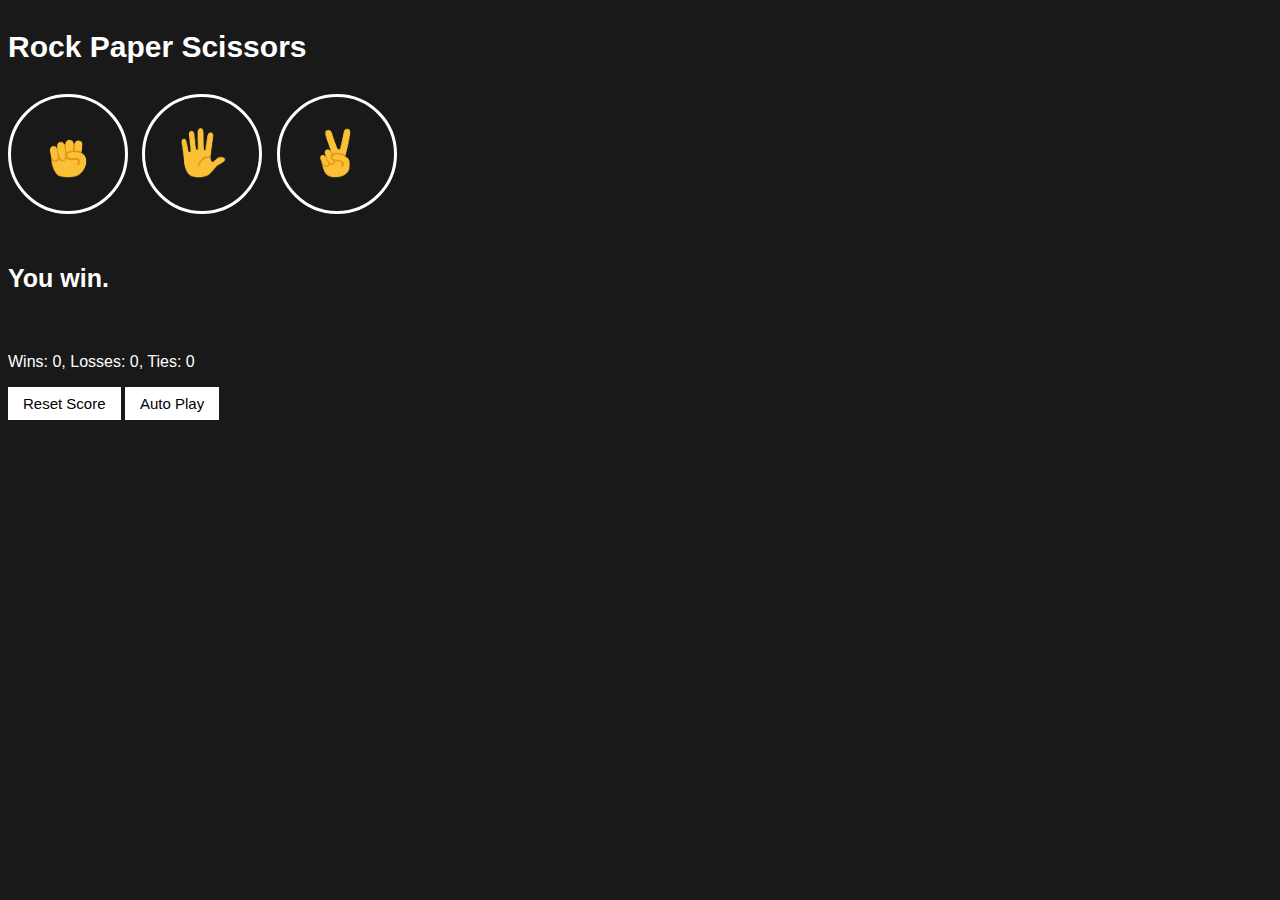
<file: index.html>
<!DOCTYPE html>
<html>
  <head>
  <title>Rock Paper Scissors</title>
  <link rel="stylesheet" href="rock-paper-scissors.css">
  </head>
  <body>
    <p class="title">Rock Paper Scissors</p>
    <button class="move-button js-rock-button"><img src="images/rock-emoji.png" class="move-icon"></button>
    <button class="move-button js-paper-button"><img src="images/paper-emoji.png" class="move-icon"></button>
    <button class="move-button js-scissor-button"><img src="images/scissors-emoji.png" class="move-icon"></button>
     
     <p class="js-result result">You win.</p>
     <p class="js-moves"></p>
     <p class="js-score score"></p>
     <button onclick="
      score.wins=0;
      score.losses=0;
      score.ties=0;
      localStorage.removeItem('score');
      document.querySelector('.js-result').innerHTML=``;
      document.querySelector('.js-moves').innerHTML=``;
      updateScoreElement();
     " class="reset-score-button">Reset Score</button>
     <button class="auto-play-button stop-button" onclick="
      autoplay();
      ">Auto Play</button>
    <script src="rock-paper-scissors.js"></script>
  </body>
</html>
</file>
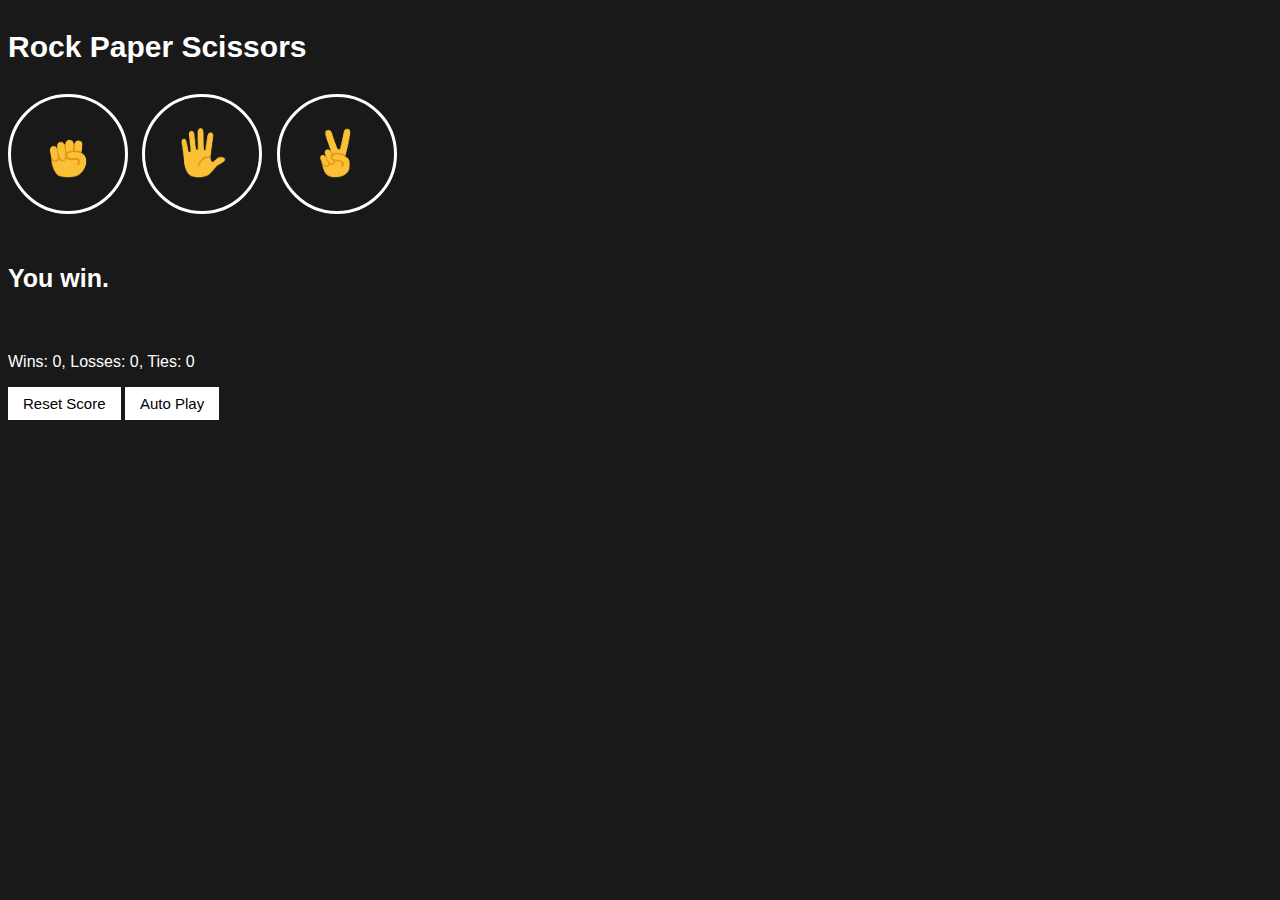
<file: rock-paper-scissors.html>
<!DOCTYPE html>
<html>
  <head>
  <title>Rock Paper Scissors</title>
  <link rel="stylesheet" href="rock-paper-scissors.css">
  </head>
  <body>
    <p class="title">Rock Paper Scissors</p>
    <button class="move-button js-rock-button"><img src="images/rock-emoji.png" class="move-icon"></button>
    <button class="move-button js-paper-button"><img src="images/paper-emoji.png" class="move-icon"></button>
    <button class="move-button js-scissor-button"><img src="images/scissors-emoji.png" class="move-icon"></button>
     
     <p class="js-result result">You win.</p>
     <p class="js-moves"></p>
     <p class="js-score score"></p>
     <button onclick="
      score.wins=0;
      score.losses=0;
      score.ties=0;
      localStorage.removeItem('score');
      document.querySelector('.js-result').innerHTML=``;
      document.querySelector('.js-moves').innerHTML=``;
      updateScoreElement();
     " class="reset-score-button">Reset Score</button>
     <button class="auto-play-button stop-button" onclick="
      autoplay();
      ">Auto Play</button>
    <script src="rock-paper-scissors.js"></script>
  </body>
</html>
</file>
<file: rock-paper-scissors.css>
body{
      background-color:rgb(25,25,25);
      color:white;
      font-family:Arial;
    }
    .title{
      font-size:30px;
      font-weight:bold;
    }
    .move-icon{
      height:50px;
    }
    .move-button{
      width:120px;
      height:120px;
      border-radius:60px;
      border:3px solid white;

      background-color:transparent;
      margin-right:10px;
      cursor:pointer;
    }
    .result{
      margin-top:50px;
      font-size:25px;
      font-weight:bold;
    }
    .score{
      margin-top:60px;
    }
    .reset-score-button,
    .auto-play-button{
      background-color:white;
      border:none;
      font-size:8px 15px;
      padding:8px 15px;
      cursor:pointer;
      font-size:15px;
    }
</file>
